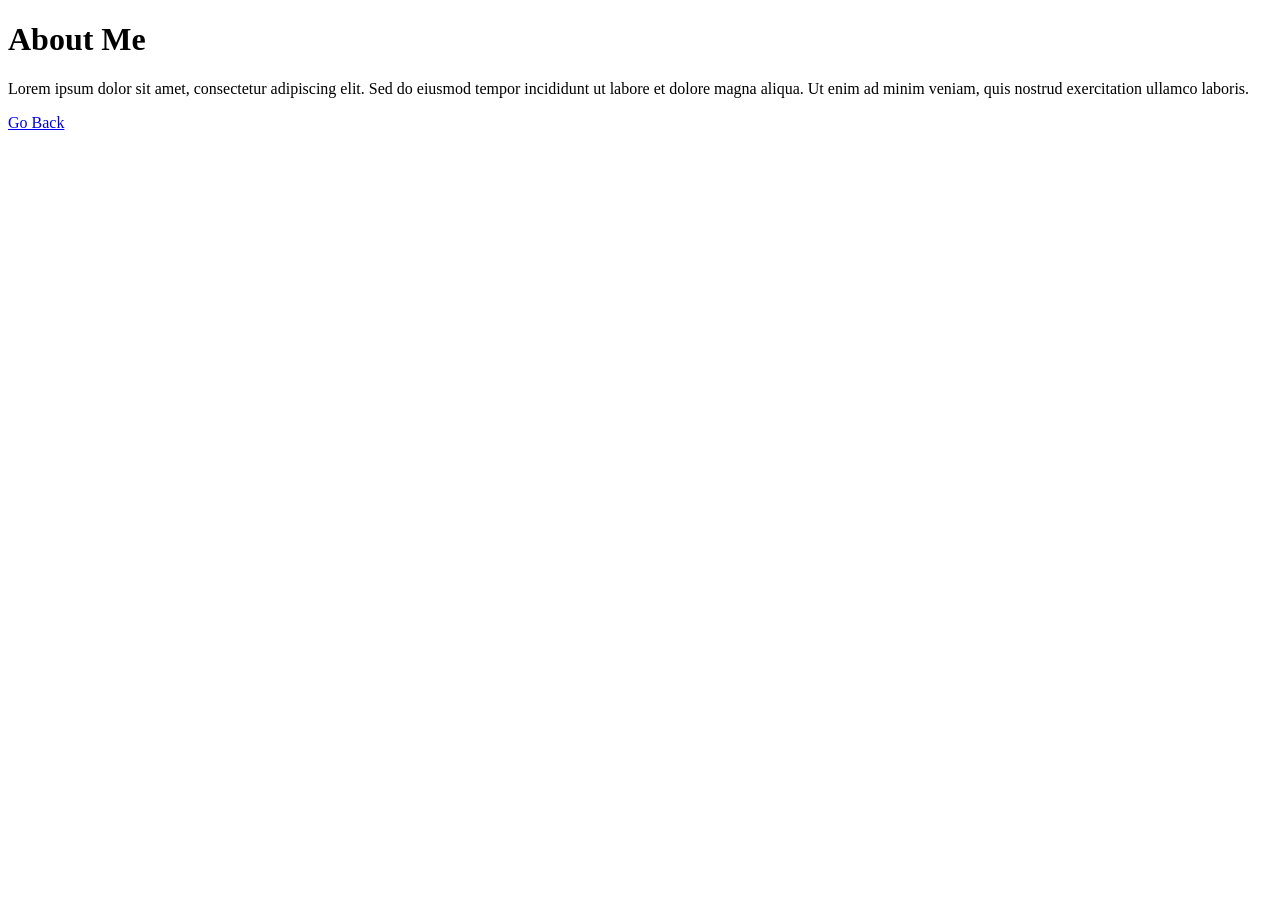
<file: about.html>
<!doctype html>
<html lang="en">
  <head>
    <meta charset="UTF-8" />
    <meta name="viewport" content="width=device-width, initial-scale=1.0" />
    <title>About Nino</title>
  </head>
  <body>
    <h1>About Me</h1>

    <p>
      Lorem ipsum dolor sit amet, consectetur adipiscing elit. Sed do eiusmod
      tempor incididunt ut labore et dolore magna aliqua. Ut enim ad minim
      veniam, quis nostrud exercitation ullamco laboris.
    </p>

    <a href="index.html">Go Back</a>
  </body>
</html>
</file>
